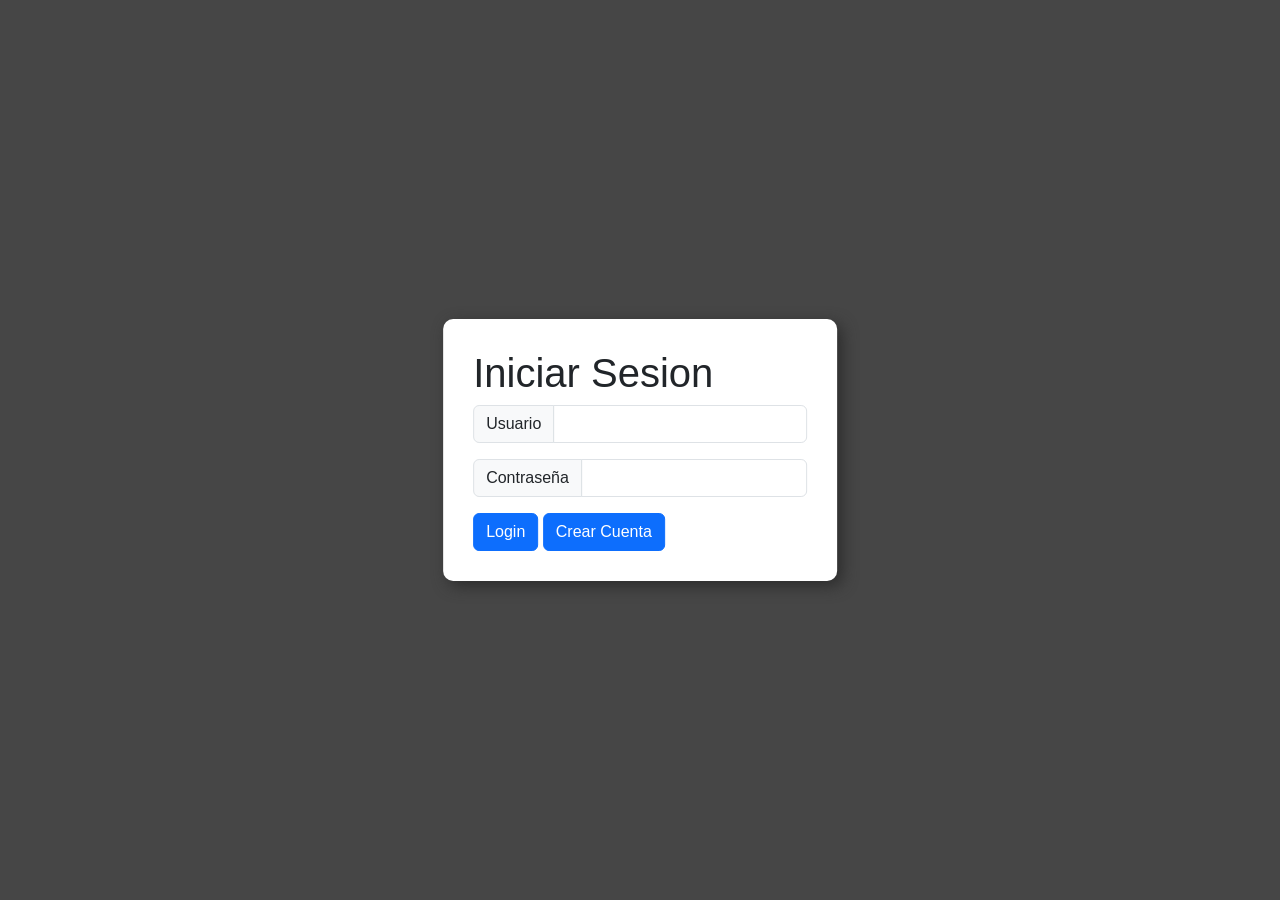
<file: src/main/java/Vista/login.html>
<!DOCTYPE html>
<html lang="es">

<head>
    <meta charset="UTF-8">
    <meta name="viewport" content="width=device-width, initial-scale=1.0">
    <title>Login</title>
    <link href="https://cdn.jsdelivr.net/npm/bootstrap@5.3.8/dist/css/bootstrap.min.css" rel="stylesheet"
          integrity="sha384-sRIl4kxILFvY47J16cr9ZwB07vP4J8+LH7qKQnuqkuIAvNWLzeN8tE5YBujZqJLB" crossorigin="anonymous">

    <link rel="stylesheet" href="style.css">
</head>

<body>
<div>

    <div class="position-absolute top-50 start-50 translate-middle ">
        <div class="container-content">
            <h1>Iniciar Sesion</h1>
            <div class="input-group mb-3">
                <span class="input-group-text" id="inputGroup-sizing-default">Usuario</span>
                <input type="text" class="form-control" aria-label="Sizing example input"
                       aria-describedby="inputGroup-sizing-default">
            </div>

            <div class="input-group mb-3">
                <span class="input-group-text" id="inputGroup-sizing-default">Contraseña</span>
                <input type="password" class="form-control" aria-label="Sizing example input"
                       aria-describedby="inputGroup-sizing-default">
            </div>
            <div class="botones">

                <div>
                    <button class="btn btn-primary" onclick="window.location.href='/index.html'">Login</button>
                    <button class="btn btn-primary" onclick="window.location.href='/registrar.html'">Crear
                        Cuenta</button>
                </div>
            </div>
        </div>
    </div>
</div>









<script src="https://cdn.jsdelivr.net/npm/bootstrap@5.3.8/dist/js/bootstrap.bundle.min.js"
        integrity="sha384-FKyoEForCGlyvwx9Hj09JcYn3nv7wiPVlz7YYwJrWVcXK/BmnVDxM+D2scQbITxI"
        crossorigin="anonymous"></script>

</body>

</html>
</file>
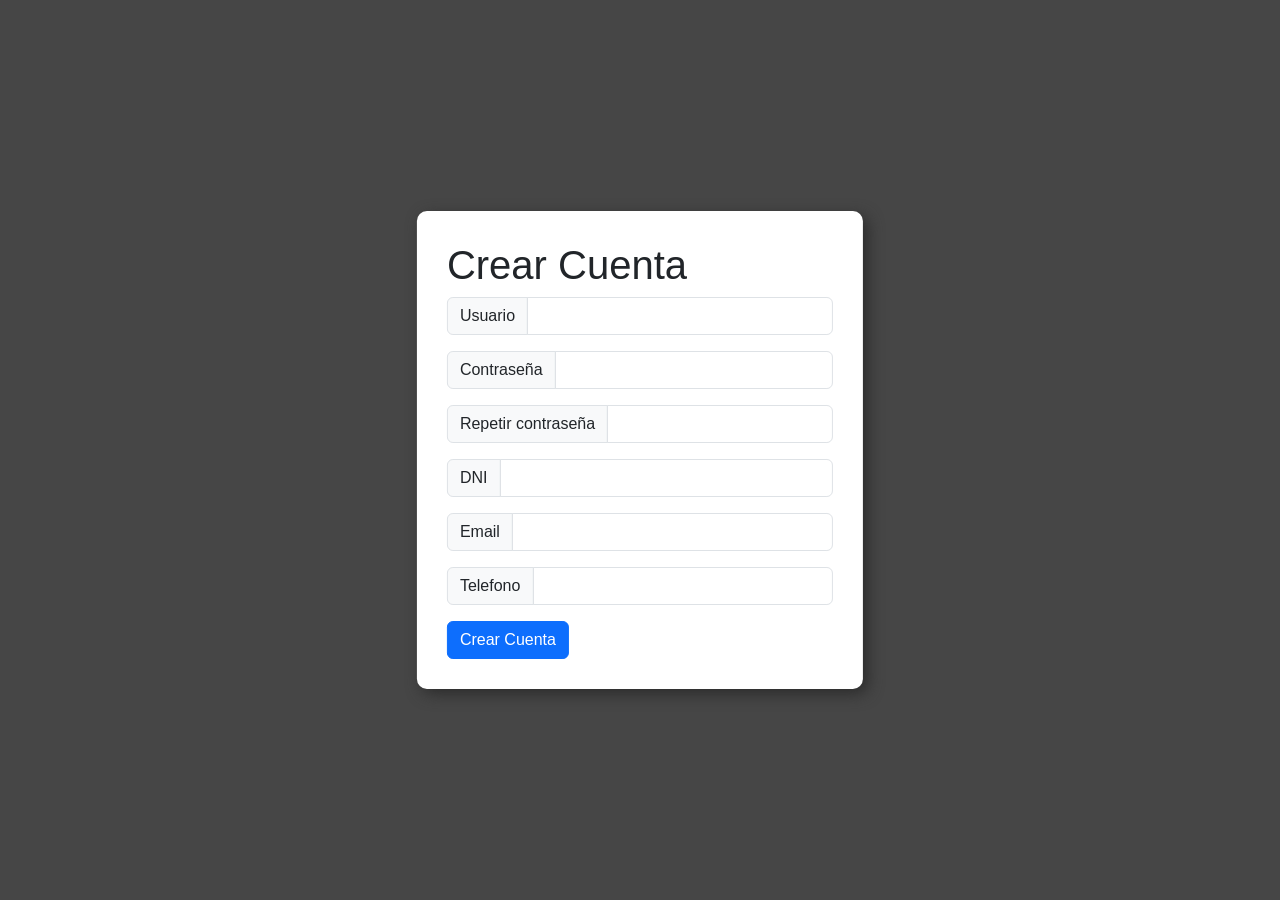
<file: src/main/java/Vista/registrar.html>
<!DOCTYPE html>
<html lang="es">

<head>
    <meta charset="UTF-8">
    <meta name="viewport" content="width=device-width, initial-scale=1.0">
    <title>Registrar</title>
    <link href="https://cdn.jsdelivr.net/npm/bootstrap@5.3.8/dist/css/bootstrap.min.css" rel="stylesheet"
          integrity="sha384-sRIl4kxILFvY47J16cr9ZwB07vP4J8+LH7qKQnuqkuIAvNWLzeN8tE5YBujZqJLB" crossorigin="anonymous">

    <link rel="stylesheet" href="style.css">
</head>

<body>


<div>

    <div class="position-absolute top-50 start-50 translate-middle ">
        <div class="container-content">
            <h1>Crear Cuenta</h1>
            <div class="input-group mb-3">
                <span class="input-group-text" id="inputGroup-sizing-default">Usuario</span>
                <input type="text" class="form-control" aria-label="Sizing example input"
                       aria-describedby="inputGroup-sizing-default">
            </div>

            <div class="input-group mb-3">
                <span class="input-group-text" id="inputGroup-sizing-default">Contraseña</span>
                <input type="password" class="form-control" aria-label="Sizing example input"
                       aria-describedby="inputGroup-sizing-default">
            </div>

            <div class="input-group mb-3">
                <span class="input-group-text" id="inputGroup-sizing-default">Repetir contraseña</span>
                <input type="password" class="form-control" aria-label="Sizing example input"
                       aria-describedby="inputGroup-sizing-default">
            </div>

            <div class="input-group mb-3">
                <span class="input-group-text" id="inputGroup-sizing-default">DNI</span>
                <input type="text" class="form-control" aria-label="Sizing example input"
                       aria-describedby="inputGroup-sizing-default">
            </div>


            <div class="input-group mb-3">
                <span class="input-group-text" id="inputGroup-sizing-default">Email</span>
                <input type="text" class="form-control" aria-label="Sizing example input"
                       aria-describedby="inputGroup-sizing-default">
            </div>
            <div class="input-group mb-3">
                <span class="input-group-text" id="inputGroup-sizing-default">Telefono</span>
                <input type="text" class="form-control" aria-label="Sizing example input"
                       aria-describedby="inputGroup-sizing-default">
            </div>

            <div class="botones">

                <div>
                    <button class="btn btn-primary" onclick="window.location.href='/index.html'">Crear
                        Cuenta</button>
                </div>
            </div>
        </div>
    </div>
</div>



<script src="https://cdn.jsdelivr.net/npm/bootstrap@5.3.8/dist/js/bootstrap.bundle.min.js"
        integrity="sha384-FKyoEForCGlyvwx9Hj09JcYn3nv7wiPVlz7YYwJrWVcXK/BmnVDxM+D2scQbITxI"
        crossorigin="anonymous"></script>

</body>

</html>
</file>
<file: src/main/java/Vista/style.css>
:root {
    --background-color: rgb(70, 70, 70);
    --black-color: rgb(44, 44, 44);
}

body {

    background-color: var(--background-color);
    background-repeat: no-repeat;
    background-attachment: fixed;
    font-family: 'Segoe UI', Tahoma, Geneva, Verdana, sans-serif;

}

.container-content {
    background-color: white;
    padding: 30px;
    border-radius: 10px;
    box-shadow: 5px 5px 15px var(--black-color);
}

.navbar-brand {
    font-family: f;
}
</file>
